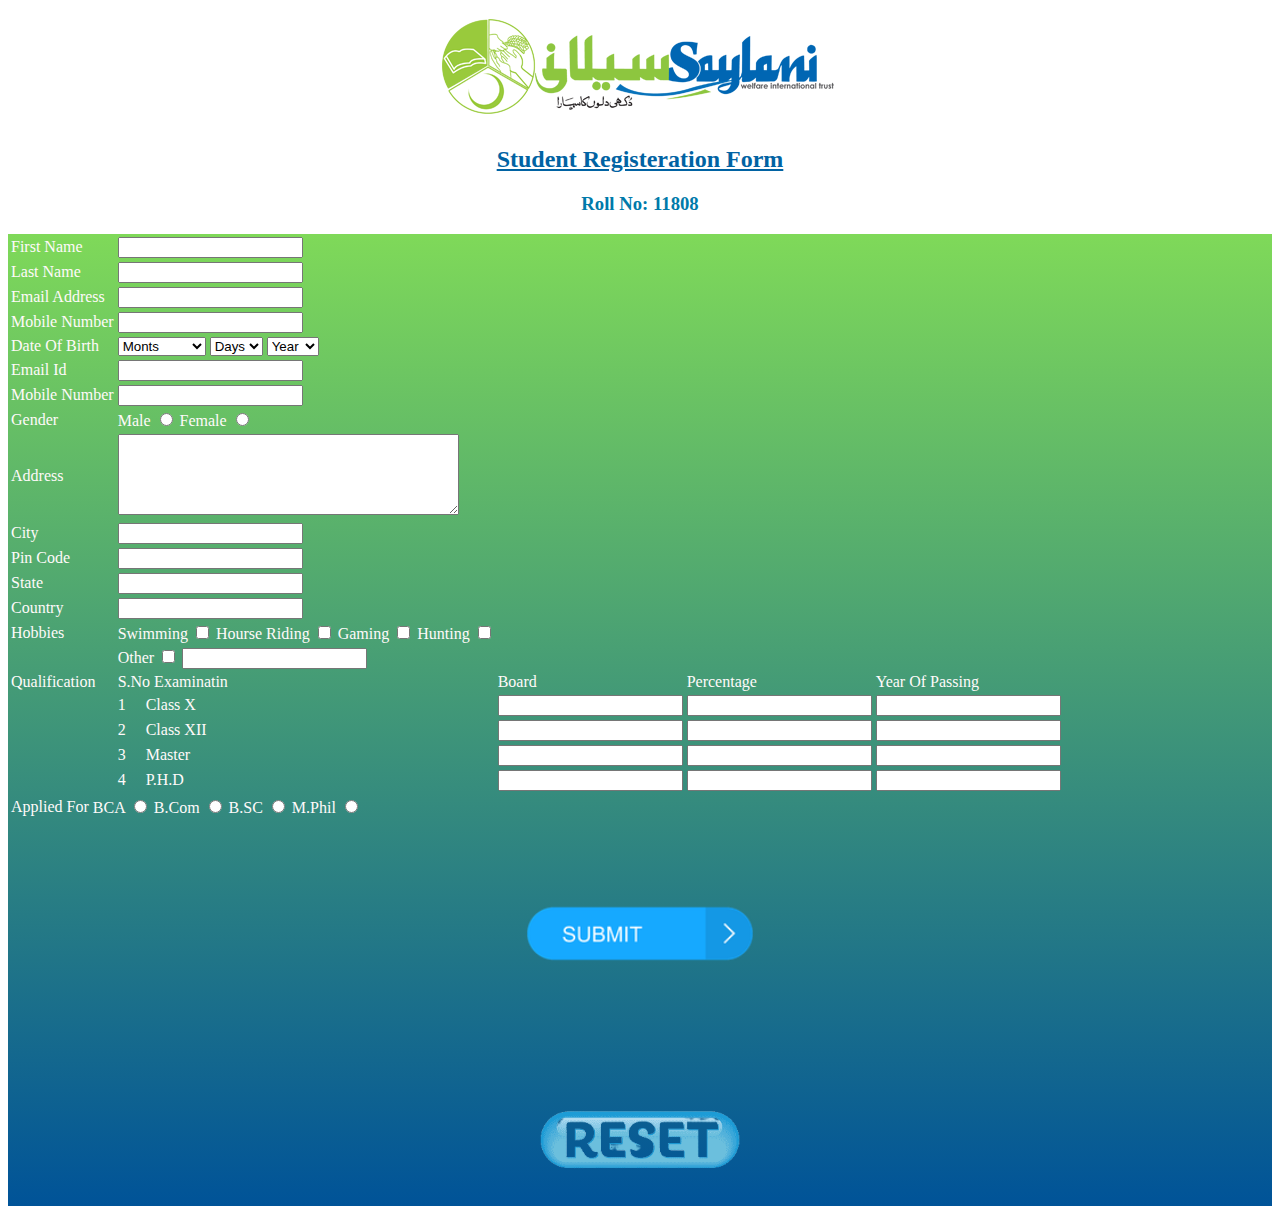
<file: index.html>
<!DOCTYPE html>
<html lang="en">

<head>
    <meta charset="UTF-8">
    <meta name="viewport" content="width=device-width, initial-scale=1.0">
    <title>Document</title>
    <link rel="stylesheet" href="style.css">

</head>

<body>
    <center> <img src="logo.png" alt=""></center>
    <center>
        <h2> <u><strong>Student Registeration Form</strong></u></h2>
        <center>
            <h3> Roll No: 11808</h3>
        </center>
    </center>

    <div>
        <table>

            <tr>
                <td>First Name</td>
                <td> <input type="text"></td>
            </tr>
            <tr>
                <td>Last Name</td>
                <td> <input type="text"></td>
            </tr>

            <tr>
                <td>Email Address</td>
                <td> <input type="text"></td>
            </tr>
            <tr>
                <td>Mobile Number</td>
                <td><input type="text"></td>
            </tr>

            <tr>
                <td> Date Of Birth</td>

                <td>
                    <select name="month" id="month">
                        <option value="Month"> Monts</option>
                        <option value="January"> January</option>
                        <option value="Fabuary">Fabuary</option>
                        <option value="March">March</option>
                        <option value="April">April</option>
                        <option value="May">May</option>
                        <option value="June">June</option>
                        <option value="July">July</option>
                        <option value="August">August</option>
                        <option value="September">September</option>
                        <option value="October">October</option>
                        <option value="Novermber">Novermber</option>
                        <option value="December">December</option>
                    </select> <select name="Days" id="Days">
                        <option value="Days">Days</option>
                        <option value="1">1</option>
                        <option value="2">2</option>
                        <option value="3">3</option>
                        <option value="4">4</option>
                        <option value="5">5</option>
                        <option value="6">6</option>
                        <option value="7">7</option>
                        <option value="8">8</option>
                        <option value="9">9</option>
                        <option value="10">10</option>
                        <option value="11">11</option>
                        <option value="12">12</option>
                        <option value="13">13</option>
                        <option value="14">14</option>
                        <option value="15">15</option>
                        <option value="16">16</option>
                        <option value="17">17</option>
                        <option value="18">18</option>
                        <option value="19">19</option>
                        <option value="20">20</option>
                        <option value="21">21</option>
                        <option value="22">22</option>
                        <option value="23">23</option>
                        <option value="24">24</option>
                        <option value="25">25</option>
                        <option value="26">26</option>
                        <option value="27">27</option>
                        <option value="28">28</option>
                        <option value="29">29</option>
                        <option value="30">30</option>
                        <option value="31">31</option>
                    </select> <select name=Year id="Year">
                        <option value="Year">Year</option>
                        <option value="1990">1990</option>
                        <option value="1991">1991</option>
                        <option value="1992">1992</option>
                        <option value="1993">1993</option>
                        <option value="1994">1994</option>
                        <option value="1995">1995</option>
                        <option value="1996">1996</option>
                        <option value="1997">1997</option>
                        <option value="1998">1998</option>
                        <option value="1999">1999</option>
                </td>
                </select>
                </td>
            </tr>
            <tr>
                <td>Email Id</td>
                <td><input type="text"></td>
            </tr>
            <tr>
                <td>Mobile Number</td>
                <td><input type="number"></td>
            </tr>

            <tr>
                <td>Gender</td>
                <td>Male <input type="radio" name="Gender" value="Male"> Female <input type="radio" name="Gender" value="Female"> </td>

            </tr>
            <tr>
                <td>Address</td>
                <td> <textarea name="" id="" cols="40" rows="5"></textarea></td>
            </tr>
            <tr>
                <td>City</td>
                <td><input type="text">
                </td>
            </tr>

            <tr>
                <td>Pin Code</td>
                <td> <input type="password"></td>
            </tr>

            <tr>
                <td>State</td>
                <td><input type="text"></td>
            </tr>

            <tr>
                <td>Country</td>
                <td><input type="text"></td>
            </tr>

            <tr>
                <td>Hobbies</td>
                <td> Swimming <input type="checkbox"> Hourse Riding <input type="checkbox"> Gaming <input
                        type="checkbox">
                    Hunting <input type="checkbox"></td>
            <tr>
                <td></td>
                <td>Other <input type="checkbox"> <input type="text"></td>
            </tr>






            <tr>
                <td>Qualification</td>
                <td> S.No Examinatin</td>
                <td> Board</td>
                <td> Percentage </td>
                <td style> Year Of Passing </td>
            </tr>

            <tr>
                <td></td>
                <td>1 &nbsp; &nbsp; Class X</td>
                <td><input type="text"></td>
                <td><input type="text"></td>
                <td><input type="text"></td>
            </tr>

            <tr>
                <td></td>
                <td> 2 &nbsp; &nbsp; Class XII</td>
                <td><input type="text"></td>
                <td><input type="text"></td>
                <td><input type="text"></td>
            </tr>


            <tr>
                <td></td>
                <td>3 &nbsp; &nbsp; Master</td>
                <td><input type="text"></td>
                <td><input type="text"></td>
                <td><input type="text"></td>
            </tr>
            <tr>
                <td> </td>
                <td>4 &nbsp; &nbsp; P.H.D</td>
                <td><input type="text"></td>
                <td><input type="text"></td>
                <td><input type="text">
                </td>
            </tr>
        </table>
        <table>
            <tr>
                <td>Applied For </td>
                <td>BCA <input type="radio" name="Applied For"></td>
                <td>B.Com <input type="radio" name="Applied For"></td>  
                <td>B.SC <input type="radio" name="Applied For"></td>
                <td>M.Phil <input type="radio" name="Applied For"></td>
            </tr>
        </table>
        <tr>
            <center>
                <td> <a href="back.html"> <img src="submit.png" alt="" width="18%"></a> </td>
            </center>
            <center>
                <td> <a href="index.html"><img src="reset.png" alt="" width="50%"> </a> </td>
            </center>
        </tr>
    </div>

</body>

</html>
</file>
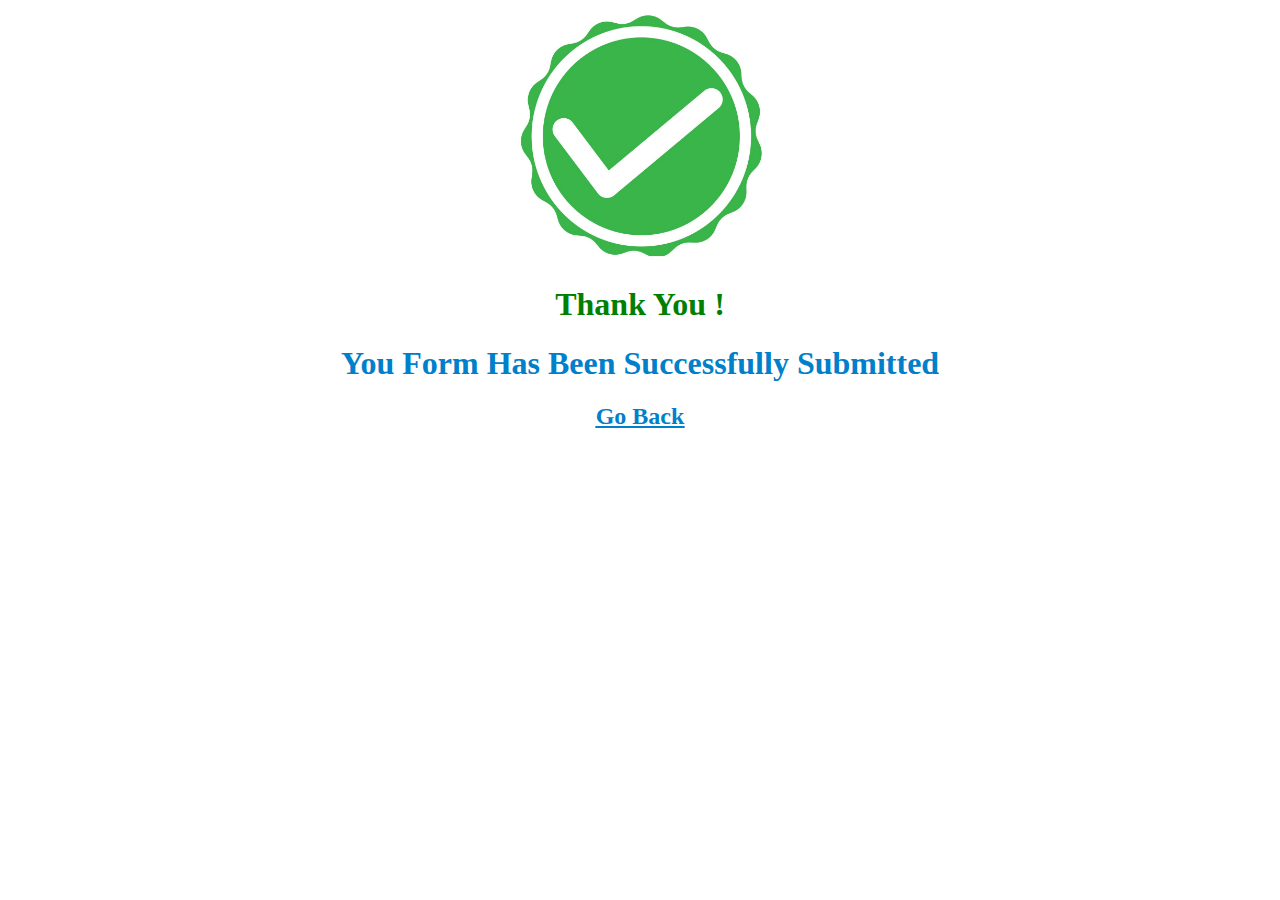
<file: back.html>
<!DOCTYPE html>
<html lang="en">
<head>
    <meta charset="UTF-8">
    <meta name="viewport" content="width=device-width, initial-scale=1.0">
    <title>Student Registeration Form</title>
    <link rel="stylesheet" href="style2.css">
    
</head>
<body> 
  <center>  <img src="tick.jpg" alt="" width="20%"> </center>
   <center><h1> Thank You !</h1> </center>
   <center> <h1 id="heading2"> You Form Has Been Successfully Submitted</h1></center>
<center> <a href="index.html"><h2 id="back"> <u> Go Back </u> </h2></a>  </center>

</body>
</html>
</file>
<file: style.css>
div{
    background-image: linear-gradient(#7FD959,#005398);
    color: snow;
    font-size: 2ch;
    font-family:Georgia, 'Times New Roman', Times, serif;
}
h2{
    color: rgb(1, 99, 163);
}
h3{
    color: rgb(0, 122, 170);
}
</file>
<file: style2.css>
h1{
    color: green;
    
}
#heading2{
    color: rgb(0, 128, 202);
}
#back{
    color: rgb(0, 128, 202);
}
</file>
